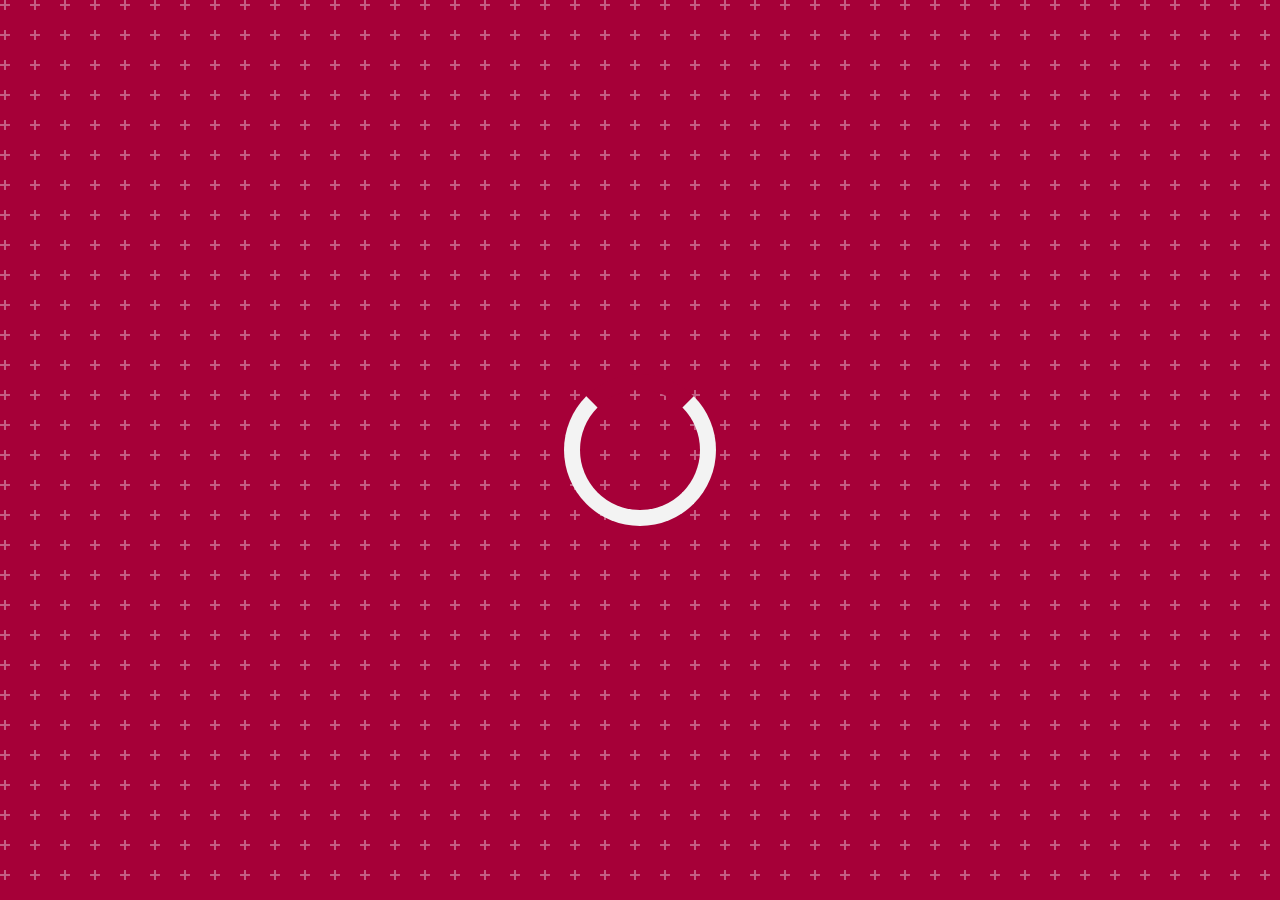
<file: index.html>
<!DOCTYPE html>
<html lang="en">
<head>
    <meta charset="UTF-8">
    <meta name="viewport" content="width=device-width, initial-scale=1.0">
    <title>Quote Generator</title>
    <link rel="icon" type="image/png" href="favicon.png">
    
    <!-- Old Favicon - Grab Icon From Google (Might be unsupported in the future) -->
    <!-- <link rel="icon" type="image/png" href="https://s2.googleusercontent.com/s2/favicons?domain=jacinto.design"> -->
    <link href="https://fonts.googleapis.com/css2?family=Playfair+Display:ital,wght@0,400;0,500;0,600;1,400;1,500;1,700;1,800&display=swap" rel="stylesheet">
    <link rel="stylesheet" href="https://cdnjs.cloudflare.com/ajax/libs/font-awesome/5.10.2/css/all.min.css"/>
    <link rel="stylesheet" href="style.css">
</head>
<body>

    <!-- Script -->
    <div class="quote-container" id="quote-container">
        <!--  Quote-->
        <div class="quote-text">
            <i class="fas fa-quote-left"></i>
            <span id="quote"></span>
        </div>
        <!-- Author -->
        <div class="quote-author">
            <span id="author"></span>
        </div>
        <!-- Buttons -->
        <div class="buttons-container">
            <button class="twitter-button" id="twitter" title="Tweet This!">
                <i class="fab fa-twitter"></i>
            </button>
            <button id="new-quote">New Quote</button>
        </div>
    </div>
    <!-- Loader -->
    <div class="loader" id="loader"></div>
    <!-- Script -->
    <script src="script.js"></script>
</body>
</html>
</file>
<file: style.css>
html {
  box-sizing: border-box;
}

body {
  margin: 0;
  min-height: 100vh;
  background-color: #a60038;;
  background-image: url("data:image/svg+xml,%3Csvg width='60' height='60' viewBox='0 0 60 60' xmlns='http://www.w3.org/2000/svg'%3E%3Cg fill='none' fill-rule='evenodd'%3E%3Cg fill='%23eeebf2' fill-opacity='0.4'%3E%3Cpath d='M36 34v-4h-2v4h-4v2h4v4h2v-4h4v-2h-4zm0-30V0h-2v4h-4v2h4v4h2V6h4V4h-4zM6 34v-4H4v4H0v2h4v4h2v-4h4v-2H6zM6 4V0H4v4H0v2h4v4h2V6h4V4H6z'/%3E%3C/g%3E%3C/g%3E%3C/svg%3E");
  font-family: 'Playfair Display', serif;
  font-weight: 600;
  text-align: center;
  color: #a60038;
  display: flex;
  justify-content: center;
  align-items: center;
}
.quote-container{
  margin: auto;
  max-width: 900px;
   padding: 1.25rem 1.875rem;  /*20px and 30px */
   background-color: rgba(255,255,255,0.8);
   border-radius: 10px;
   box-shadow: 0 10px 10px 10px rgba(0,0,0,0.2);
}
.quote-text{
  font-size: 2.75rem;
}
.long-quote{
  font-size: 2rem;
}
.fa-quote-left{
  font-size: 4rem;
}
.quote-author{
  font-size: 2em;
  font-style: italic;
  font-weight: 300;
  margin-top: 1rem;
}
.buttons-container{
  margin-top: 1rem;
  display: flex;
  justify-content: space-between;
}
button{
  cursor: pointer;
  height: 2.5rem;
  color: #fdfdfd;
  background-color: #a60038;
  border: none;
  border-radius: 10px;
  padding: 0.5rem 1.8rem;
  outline: none;
  box-shadow: 0 0.3rem rgba(121,121,121, 0.65);
}
button:hover{
  filter: brightness(110%);
}
button:active{
  transform: translate(0, 0.3rem);
  box-shadow: 0 0.1rem rgba(255,255,255,0.8);
}
.fa-twitter{
  font-size: 1.5rem;
}
.twitter-button:hover{
  color: #38a1f3;
}
.loader {
  border: 16px solid #f3f3f3; /* Light grey */
  border-top: 16px solid #a60038; /* Red */
 
  border-radius: 50%;
  width: 120px;
  height: 120px;
  animation: spin 2s linear infinite;
}

@keyframes spin {
  0% { transform: rotate(0deg); }
  100% { transform: rotate(360deg); }
}

@media screen and (max-width: 1000px){
  .quote-container{
    margin: auto 20px;
  }
  
  .quote-text{
    font-size: 2rem;
  }
}
</file>
